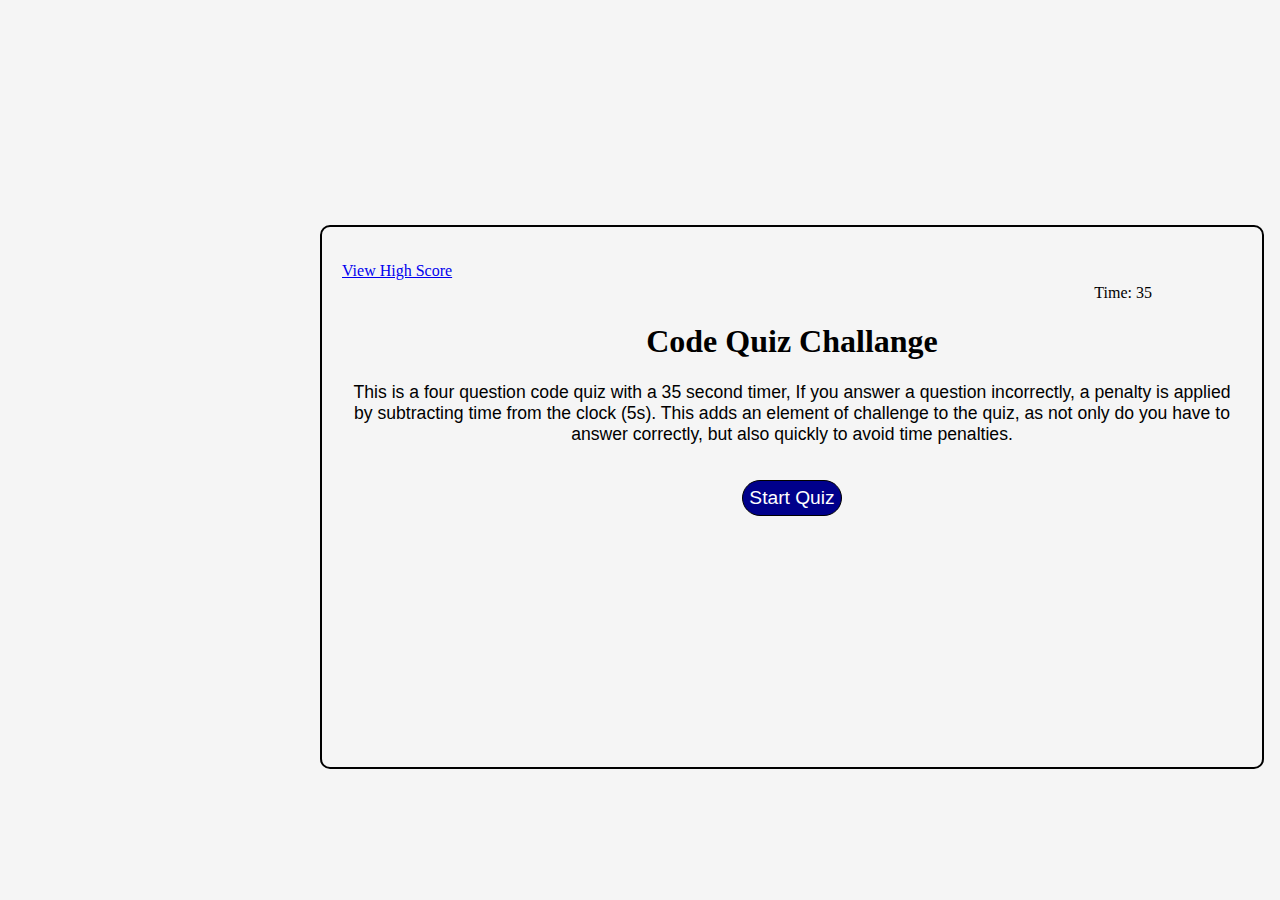
<file: index.html>
<!DOCTYPE html>
<html lang="en">
<head>
    <meta charset="UTF-8">
    <meta name="viewport" content="width=device-width, initial-scale=1.0">
    <title>Code Quiz</title>
    <link rel="stylesheet" href="./Assets/style.css">
    
</head>
<body>
    <div class="container">
    <head>
        <nav>
            <div class="hiscore" ><a href="./score.html"> View High Score</a></div>
            <div class="timer" id="timer">Time: 35</div>
        </nav>
  </head>
        
    <main>
        <div class="main">

            <H1 id="question">Code Quiz Challange</H1>
            <P id="par">This is a four question code quiz with a 35 second timer, If you answer a question incorrectly, a penalty is applied by subtracting time from the clock (5s). This adds an element of challenge to the quiz, as not only do you have to answer correctly, but also quickly to avoid time penalties. </P>

            <button id="start-btn">Start Quiz</button>

            <div id="ans-btn">
                <button class="btn">1. Aswer 1</button>
                <button class="btn">2. Aswer 2</button>
                <button class="btn">3. Aswer 3</button>
                <button class="btn">4. Aswer 4</button>
                

            </div>
           
            <div id="message"></div>


        </div>


  </main>
  
</div>
<script src="./Assets/script.js"></script>
</body>
</html>
</file>
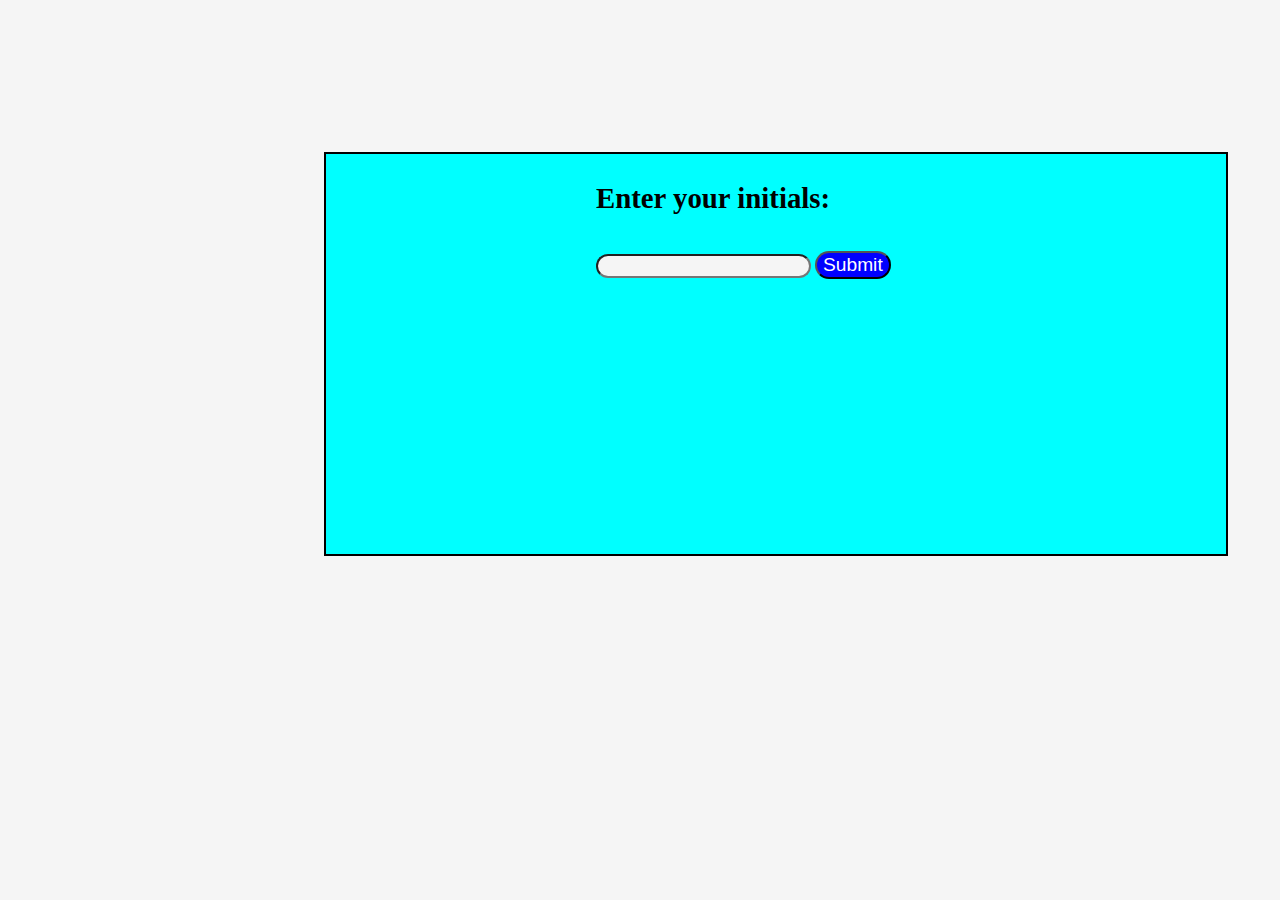
<file: score.html>
<!DOCTYPE html>
<html lang="en">
<head>
    <meta charset="UTF-8">
    <meta name="viewport" content="width=device-width, initial-scale=1.0">
    <title>Document</title>
    <link rel="stylesheet" href="./Assets/style.css">
</head>
<body>
    <div class="hiscore-page">
        <h1 id="h1score"></h1>
        
        <Div id="Score-point"></Div>
    

<div class="initi">
<p>Enter your initials:</p>
<input type="text" id="initials" name="initials" pattern="[A-Za-z]{2,3}" title="2 to 3 letters" required>
<button id="score-btn" onclick="submitInitials()">Submit</button>
</div>





    </div>
<script src="./Assets/script.js"></script>
</body>
</html>
</file>
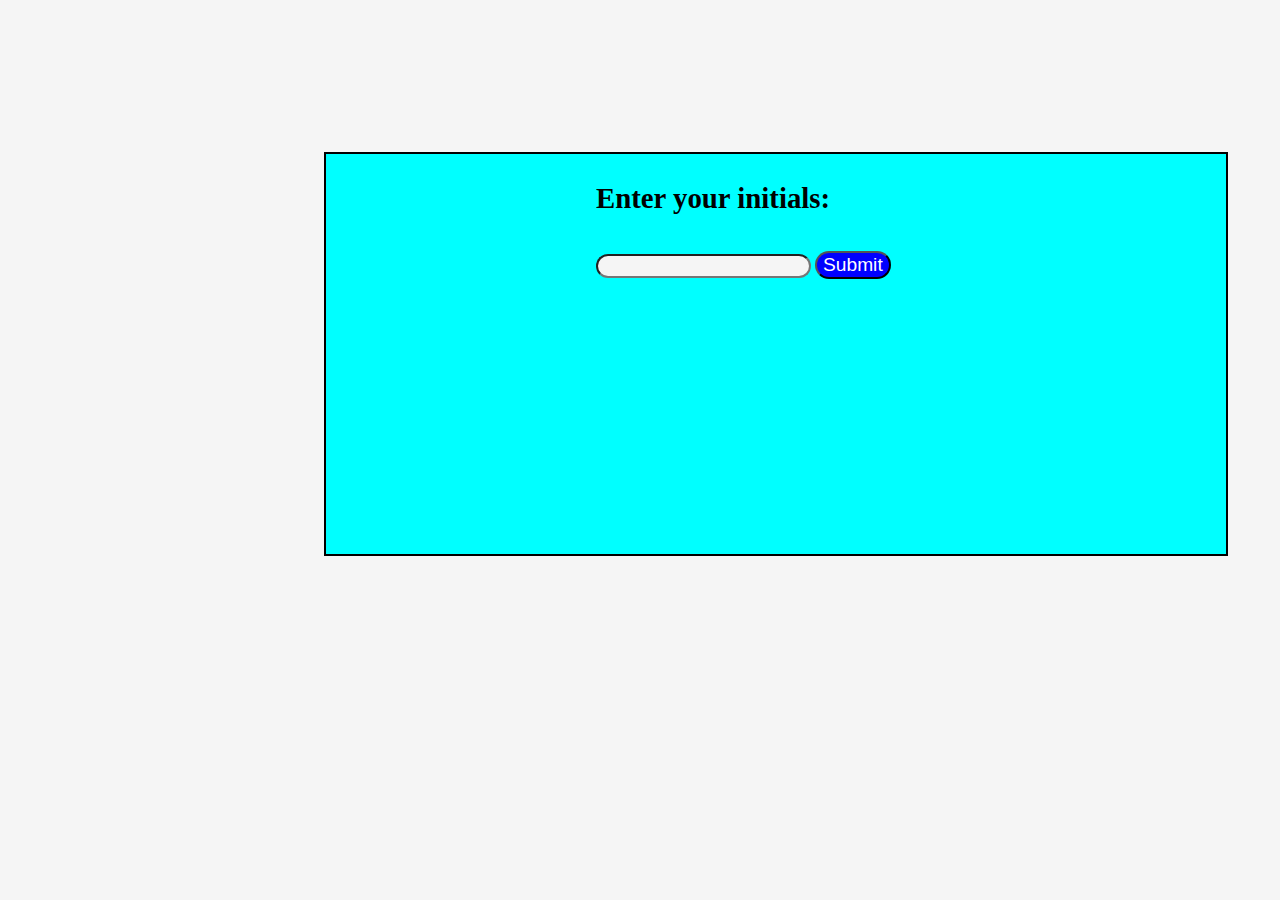
<file: Hiscore/score.html>
<!DOCTYPE html>
<html lang="en">
<head>
    <meta charset="UTF-8">
    <meta name="viewport" content="width=device-width, initial-scale=1.0">
    <title>Document</title>
    <link rel="stylesheet" href="/Assets/style.css">
</head>
<body>
    <div class="hiscore-page">
        <h1 id="h1score"></h1>
        
        <Div id="Score-point"></Div>
    

<div class="initi">
<p>Enter your initials:</p>
<input type="text" id="initials" name="initials" pattern="[A-Za-z]{2,3}" title="2 to 3 letters" required>
<button id="score-btn" onclick="submitInitials()">Submit</button>
</div>





    </div>
<script src="/Assets/script.js"></script>
</body>
</html>
</file>
<file: Assets/style.css>
*{
    background-color:whitesmoke ;
    font-size: 16px;
}


nav .timer{
text-align: right;
margin-right: 10%;
}

nav .hiscore{
    text-align: left;
    font-size: 2em;
    color: darkblue;
}
.container{

    padding: 20px;
    text-align: center;
     border-radius: 10px;
    border: 2px solid black;
    position: absolute;
    left: 25%;
    top: 25%;
    height: 500px;
    width: 900px;
    
}
 main h1{
    color: black;
    font-size: 2em;
}
main p{
    font-size: 1.1em;
    font-family:'Lucida Sans', 'Lucida Sans Regular', 'Lucida Grande', 'Lucida Sans Unicode', Geneva, Verdana, sans-serif
}
main .ans-btn{
    display: none;

}
main .btn{
    display: flex;
    margin-left: 10%;
    text-align: left;
    padding: 10px;
    width: fit-content;
    margin-top: 2%;
    background-color: darkblue;
    cursor: pointer;
    color: white;
    border-radius: 55px;
    font-size: 1.2em;
    
} 

main .btn:hover{
    background-color: blueviolet;
}

main #start-btn{
    text-align: center;
    padding: 6px;
    border: 1px solid black;
    width: 100px;
    margin-top: 2%;
    background-color: darkblue;
    cursor: pointer;
    color: white;
    border-radius: 50px;
    font-size: 1.2em;
}
main #start-btn:hover{
    background-color: blueviolet;
}



.hiscore-page{
    /* display: none; */
    border: 2px solid black;
    margin-top: 12%;
    margin-left: 25%;
    width: 900px;
    height: 400px;
    background-color: aqua ;
}
.hiscore-page h1{
    text-align: center;
    font-size: 2em;
    background-color: aqua 
}
.hiscore-page .initi{
    background-color: aqua ;
}
.hiscore-page .initi p{
    
    width: 500px;
    height: 40px;
   margin-left: 30%;
   font-size: 1.8em;
   background-color: aqua ;
   font-weight: bolder;

}
input{
    margin-left: 30%;
    border-radius: 150px;
    margin-top: 0%;
}



#score-btn{
    background-color: blue;
    color: white;
    border-radius: 20px;
    font-size: 1.2em;
}
    





#ans-btn{
    display: none;
}
</file>
